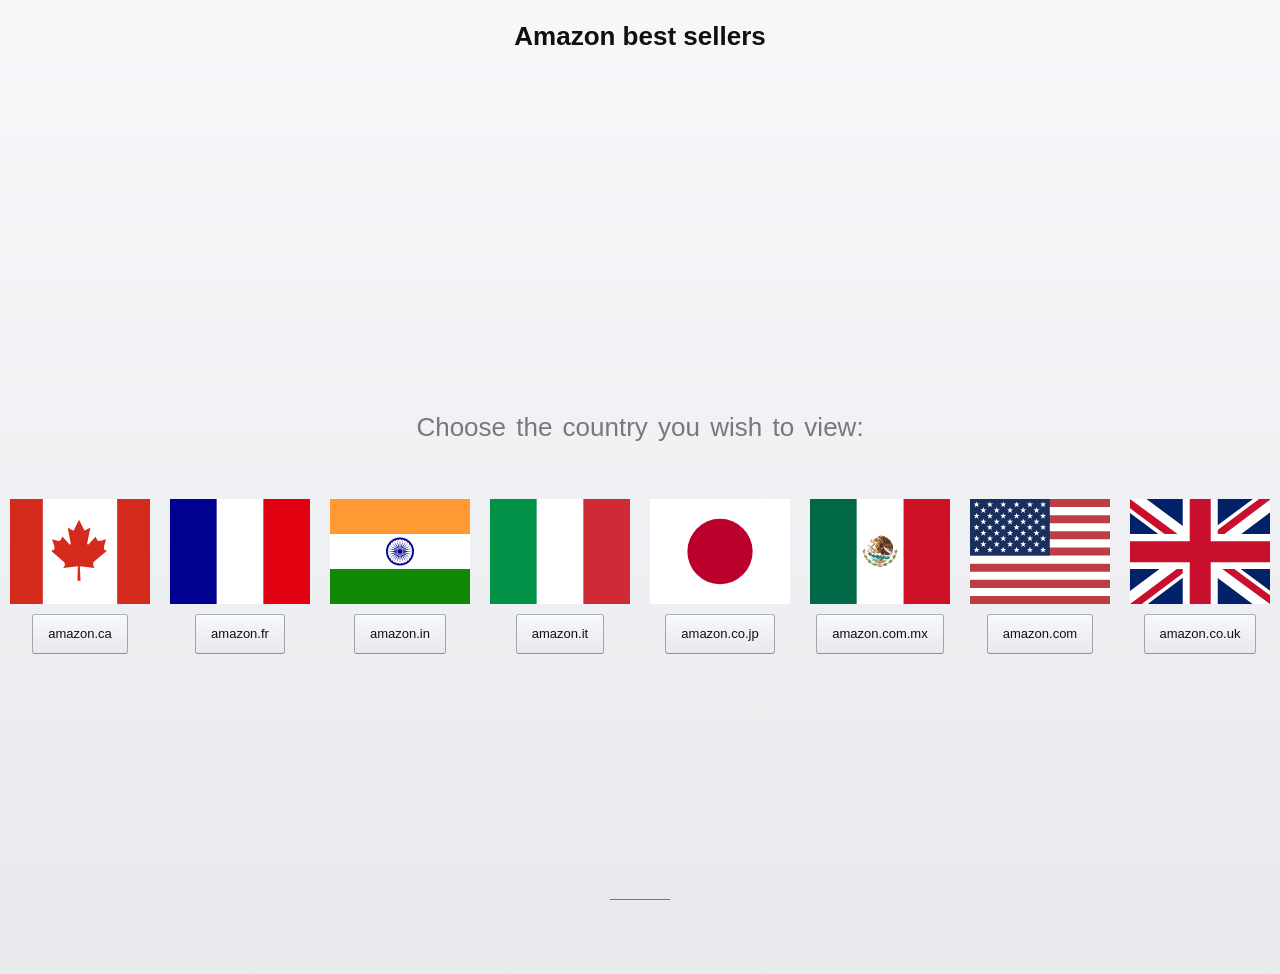
<file: index.html>
<!DOCTYPE html>
<html lang="en">

<head>
    <meta charset="UTF-8">
    <title></title>
    <link rel="stylesheet" href="main.css">
</head>
<body class="body">
    <h1>Amazon best sellers</h1>
    <div class="countries">
        <h1 id="main_text"><span>Choose the country you wish to view: </span></h1>
        <div id="flex-container">
            <!-- Add more flex items as needed -->
        </div>
    </div>



</body>

<script>
    var country_picked = false;
    const countries = ["amazon.ca", "amazon.fr", "amazon.in", "amazon.it", "amazon.co.jp", "amazon.com.mx", "amazon.com", "amazon.co.uk"]
    const country_images =["./Flags/canadasvg.svg", "./Flags/francesvg.svg", "./Flags/indiasvg.svg", "./Flags/italysvg.svg", "./Flags/japansvg.svg", "./Flags/mexicosvg.svg", "./Flags/usasvg.svg", "./Flags/uksvg.svg"]
    var chosen_country = null;
    function chooseCountry(buttonId) {
        chosen_country = buttonId;
        alert("You have chosen " + chosen_country);
        
    }
    function generateCountryButtons(countries, country_images) {
      
        var container = document.getElementById("flex-container");
        countries.forEach(function(name, index) {
            var flex_items = document.createElement("div");
            flex_items.className = "flex-item";
            var button = document.createElement("button");
            var image = document.createElement("img");
            image.src = country_images[index];
            button.className = "button-14";
            button.textContent = countries[index];
            button.id = countries[index];
            button.onclick = function() {
                chooseCountry(button.id);
                container.style.display = "none";
                var header = document.getElementById("main_text");
                header.textContent = "Choose the category you wish to view: ";
                generateCategories();
        

            };
            flex_items.appendChild(image);
            flex_items.appendChild(button);
            container.appendChild(flex_items);
        });
    }

    window.onload = function() {
        generateCountryButtons(countries, country_images);
        

    };
</script>

<script>
   

    var chosen_category_id = null;
       function extractFields(data, field1, field2) {
        return data.map(item => ({ [field1]: item[field1], [field2]: item[field2] }));
    }

    function buttonClick(buttonId) {
        chosen_category_id = buttonId;
        console.log("Button clicked! ID:", chosen_category_id);

    }
    function generateCategoryButtons(result) {
        var buttonNames = result;
        var big_container = document.getElementsByClassName("countries");
        var container = document.createElement("div");
        container.className = "flex-container2";
        big_container[0].appendChild(container);

  // Create buttons dynamically create flexbox for this
        buttonNames.forEach(function(name, index) {
            var button = document.createElement("button");
            button.textContent = result[index].name;
            button.id = result[index].id;
            button.className = "button-14";
            button.onclick = function() {
                buttonClick(button.id);
                container.style.display = "none";
                var header = document.getElementById("main_text");
                header.textContent = "Choose the product you wish to view: ";
                alert("It takes a while to load the products, please be patient");
                generateProducts();
            };

            container.appendChild(button);

            });
    }

    

    function generateCategories(){
                fetch('https://api.rainforestapi.com/categories?api_key=DF41575EBA74406A978730A6986E27FF&domain=' + chosen_country +'&type=bestsellers')
                .then(response => {
                    if (!response.ok) {
                        throw new Error(`HTTP error! Status: ${response.status}`);
                    }
                return response.json(); 
            })
            .then(data => {
                var categoryList = document.getElementById("cateogryList");
                var result = extractFields(data['categories'], "name", "id");

                generateCategoryButtons(result);

        })
        .catch(error => {
            // Handle errors
            console.error('Fetch error:', error);
        });

    }

    



</script>

<script>
    function generateProductButtons(result){

    }

    function generateProducts(){
        console.log("starting fetch");

        fetch('https://api.rainforestapi.com/request?api_key=DF41575EBA74406A978730A6986E27FF&type=bestsellers&amazon_domain='+ chosen_country +'&category_id=' + chosen_category_id)
        .then(response => {
                    if (!response.ok) {
                        console.log("fetch completed");
                        throw new Error(`HTTP error! Status: ${response.status}`);
                    }
                return response.json(); 
            })
            .then(data => {
                var productList = document.createElement("div");
                productList.className = "flex-container2";
                var big_container = document.getElementsByClassName("countries");
                big_container[0].appendChild(productList);


                const top10Bestsellers = data.bestsellers.slice(0, 10).map(bestseller => ({
                        title: bestseller.title,
                        link: bestseller.link,
                        image: bestseller.image
                }));

                top10Bestsellers.forEach(function(name, index) {
                    var flex_items = document.createElement("div");
                    flex_items.className = "flex-item2";
                  ;
                    var image = document.createElement("img");
                    var link = document.createElement("a");
                    link.href = top10Bestsellers[index].link;
                    image.src = top10Bestsellers[index].image;
                    image.width = 100;
                    image.height = 100;
                    var textContent = top10Bestsellers[index].title;
                    
                    flex_items.textContent = textContent;
                    flex_items.appendChild(image);
                    flex_items.appendChild(link);
                    productList.appendChild(flex_items);
                    
                });
                //generateProductButtons(result);
                

        })
        .catch(error => {
            // Handle errors
            console.error('Fetch error:', error);
        });

    }

</script>



</html>
</file>
<file: main.css>
.body{
    /*light cool background amazon theme*/
    background-image: linear-gradient(#f7f8fa ,#e7e9ec);
    background-repeat: no-repeat;
    background-size: cover;
    background-position: center;
    font-family: "Amazon Ember",Arial,sans-serif;
    font-size: 13px;
    line-height: 1.5;
    color: #0f1111;
    margin: 0;
    padding: 0;
}
    .countries {
      margin: 0;
      display: flex;
      align-items: center;
      justify-content: center;
      height: 100vh; /* Make the body take the full height of the viewport */
      flex-direction: column;
    }

    #flex-container {
      display: flex;
      flex-direction: row; 
      align-items: center; /* Center items horizontally */
    }

    .flex-item {
      margin: 10px;
      text-align: center; /* Center text in case of longer button text */
      display: flex;
      flex-direction: column; /* Stack items vertically */
      align-items: center; /* Center items horizontally */
    }
    #flex-container2 {
      display: flex;
      flex-direction: row; 
      align-items: center; /* Center items horizontally */
    }

    .flex-item2 {
      margin: 10px;
      text-align: center; /* Center text in case of longer button text */
      display: flex;
      flex-direction: column; /* Stack items vertically */
      align-items: center; /* Center items horizontally */
    }

    .flex-item img {
      width: 100%; /* Ensure the image doesn't exceed the width of its container */
      height: auto; /* Maintain the aspect ratio of the image */
    }

    .flex-item button {
      margin-top: 10px; /* Add space between image and button */
    }
  /* === HEADING STYLE #4 === */
.countries h1 {
  text-align: center;
  padding-bottom: 0.7em;
}
.countries h1 span {
  font-weight: 300;
  word-spacing: 3px;
  line-height: 2em;
  padding-bottom: 0.35em;
  color: rgba(0, 0, 0, 0.5);
}
.countries h1:before {
  position: absolute;
  left: 0;
  bottom: 0;
  width: 60px;
  height: 1px;
  content: "";
  left: 50%;
  margin-left: -30px;
  background-color: #777;
}

    
/* CSS */
.button-14 {
  background-image: linear-gradient(#f7f8fa ,#e7e9ec);
  border-color: #adb1b8 #a2a6ac #8d9096;
  border-style: solid;
  border-width: 1px;
  border-radius: 3px;
  box-shadow: rgba(255,255,255,.6) 0 1px 0 inset;
  box-sizing: border-box;
  color: #0f1111;
  cursor: pointer;
  display: inline-block;
  font-family: "Amazon Ember",Arial,sans-serif;
  font-size: 14px;
  height: 40px;
  font-size: 13px;
  outline: 0;
  overflow: hidden;
  padding: 0 15px;
  text-align: center;
  text-decoration: none;
  text-overflow: ellipsis;
  user-select: none;
  -webkit-user-select: none;
  touch-action: manipulation;
  white-space: nowrap;
}

.button-14:active {
  border-bottom-color: #a2a6ac;
}

.button-14:active:hover {
  border-bottom-color: #a2a6ac;
}

.button-14:hover {
  border-color: #a2a6ac #979aa1 #82858a;
}

.button-14:focus {
  border-color: #e77600;
  box-shadow: rgba(228, 121, 17, .5) 0 0 3px 2px;
  outline: 0;
}

h1 {
    text-align: center;
}
</file>
